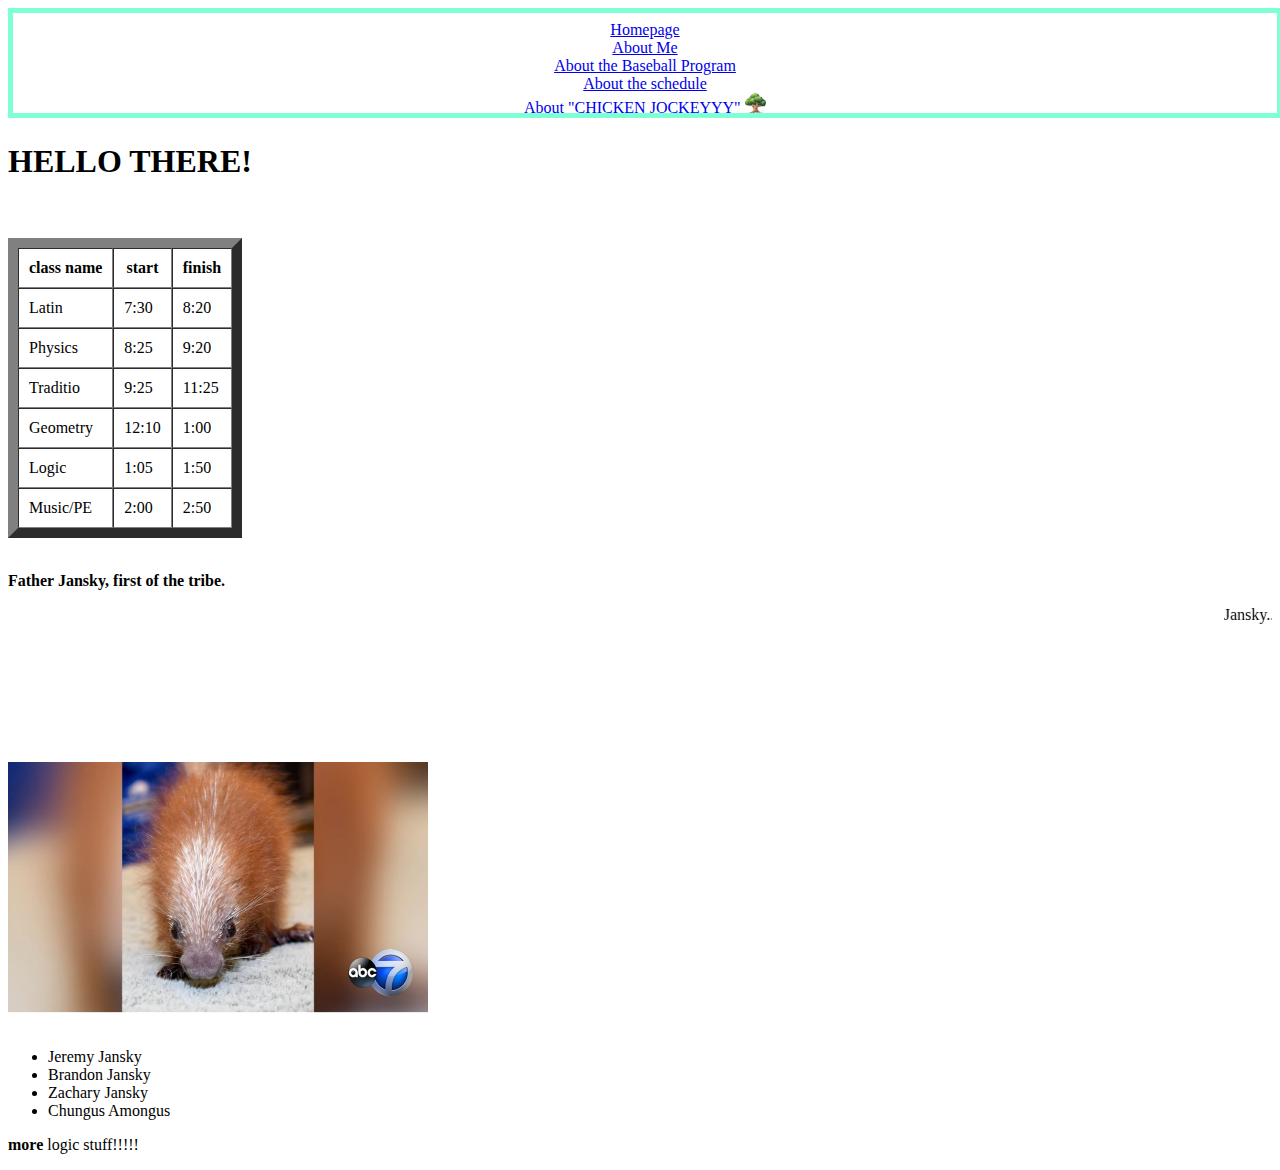
<file: index.html>
<!DOCTYPE html>
<html lang="en">

<head>
    <meta charset="UTF-8">
    <meta name="viewport" content="width=device-width, initial-scale=1.0">
    <title>The Jansky Family Legacy</title>
    <link rel="stylesheet" href="styles.css">
</head>

<body>
    <iframe src="navigation.html" frameborder="0" height="100px" width="100%"></iframe>

    <h1>HELLO THERE!</h1>

    <br>
    <br>

    <table border="10" cellpadding="10" cellspacing="0">
        <thead>
            <tr>
                <th>class name</th>
                <th>start</th>
                <th>finish</th>
            </tr>
        </thead>
        <tbody>
            <tr>
                <td>Latin</td>
                <td>7:30</td>
                <td>8:20</td>
            </tr>
            <tr>
                <td>Physics</td>
                <td>8:25</td>
                <td>9:20</td>
            </tr>
            <tr>
                <td>Traditio</td>
                <td>9:25</td>
                <td>11:25</td>
            </tr>
            <tr>
                <td>Geometry</td>
                <td>12:10</td>
                <td>1:00</td>
            </tr>
            <tr>
                <td>Logic</td>
                <td>1:05</td>
                <td>1:50</td>
            </tr>
            <tr>
                <td>Music/PE</td>
                <td>2:00</td>
                <td>2:50</td>
            </tr>
        </tbody>
    </table>

    <br>


    <p><strong>Father Jansky, first of the tribe.</strong></p>

    <marquee>Jansky...Jansky...Jansky</marquee>
    <marquee direction="down" height="400" width="450" scrollamount="20" behavior="alternate">
        <img alt="porcupine"  src="images/retarded porcupine.jpg" width="420" height="250"  />
    </marquee>
    <ul>
        <li>Jeremy Jansky
        <li>Brandon Jansky
        <li>Zachary Jansky
        <li>Chungus Amongus
    </ul>

    <p><strong>more</strong> logic stuff!!!!!</p>

</body>

</html>
</file>
<file: cssreview/index.html>
<!DOCTYPE html>
<html lang="en">
<head>
    <meta charset="UTF-8">
    <meta name="viewport" content="width=device-width, initial-scale=1.0">
    <title>Document</title>
    <link rel="stylesheet" href= "mainstyles.css">
</head>
<body>
   
    <input type="checkbox" id="zoom">
    <div id="box"></div>
    <div id="iamsteve"></div>

</body>
</html>
</file>
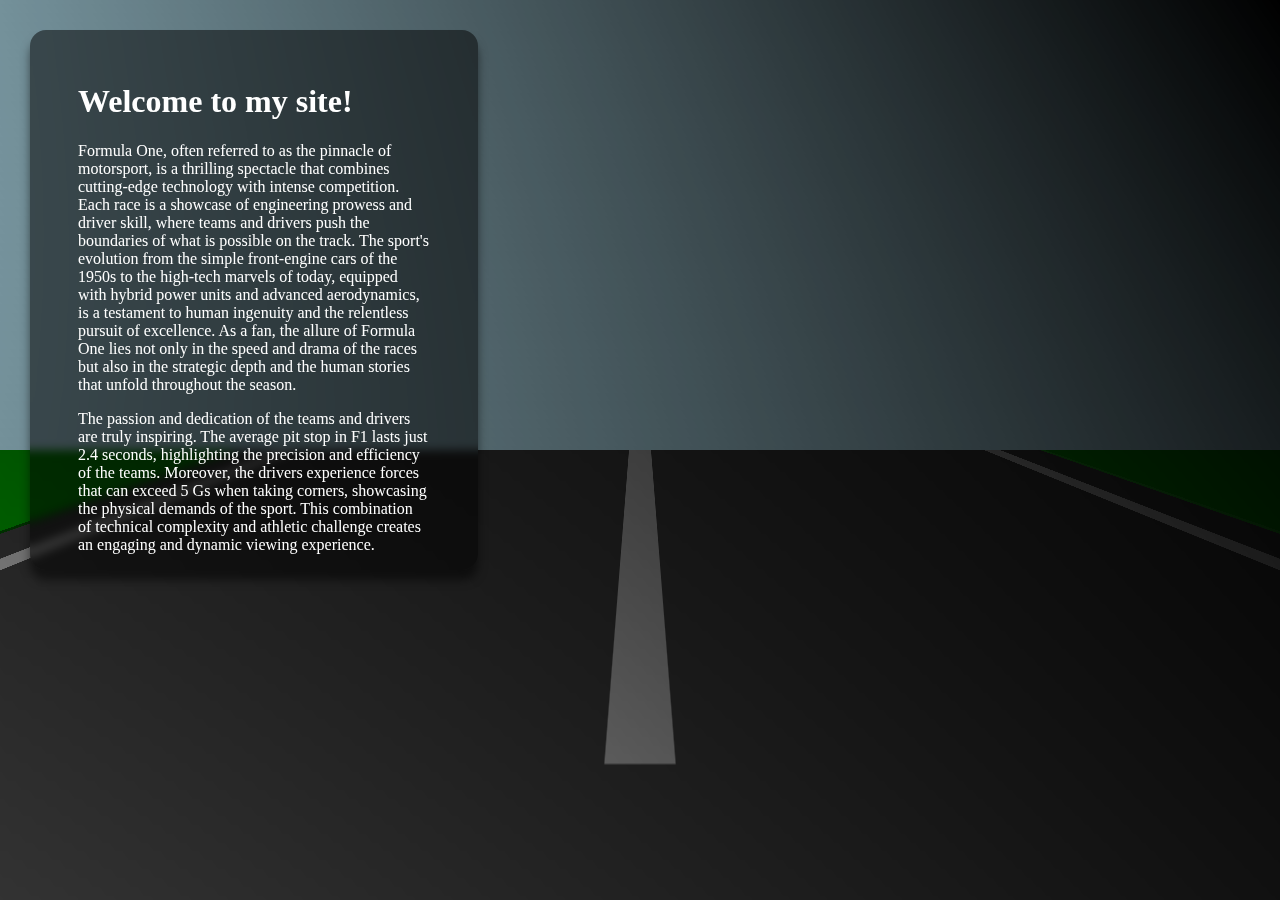
<file: f1/index.html>
<!DOCTYPE html>
<html lang="en">
<head>
    <meta charset="UTF-8">
    <meta name="viewport" content="width=device-width, initial-scale=1.0">
    <link rel="stylesheet" href="style.css">
    <title>f1</title>
</head>
<body>
    <div id="sky"></div>
    <div id="ground"></div>
    <div id="road">
      <div id="line"></div>
    </div>
    <img id="car" src="car.webp" />
    <main>
      <h1>Welcome to my site!</h1>
      <p>Formula One, often referred to as the pinnacle of motorsport, is a thrilling spectacle that combines cutting-edge technology with intense competition. Each race is a showcase of engineering prowess and driver skill, where teams and drivers push the boundaries of what is possible on the track. The sport's evolution from the simple front-engine cars of the 1950s to the high-tech marvels of today, equipped with hybrid power units and advanced aerodynamics, is a testament to human ingenuity and the relentless pursuit of excellence. As a fan, the allure of Formula One lies not only in the speed and drama of the races but also in the strategic depth and the human stories that unfold throughout the season.</p>
      <p>The passion and dedication of the teams and drivers are truly inspiring. The average pit stop in F1 lasts just 2.4 seconds, highlighting the precision and efficiency of the teams. Moreover, the drivers experience forces that can exceed 5 Gs when taking corners, showcasing the physical demands of the sport. This combination of technical complexity and athletic challenge creates an engaging and dynamic viewing experience. Additionally, the global reach of Formula One, with over 500 million viewers worldwide and more than 5 million fans attending races each season, underscores its status as a truly international sport.</p>
    </main>
    
</body>
</html>
</file>
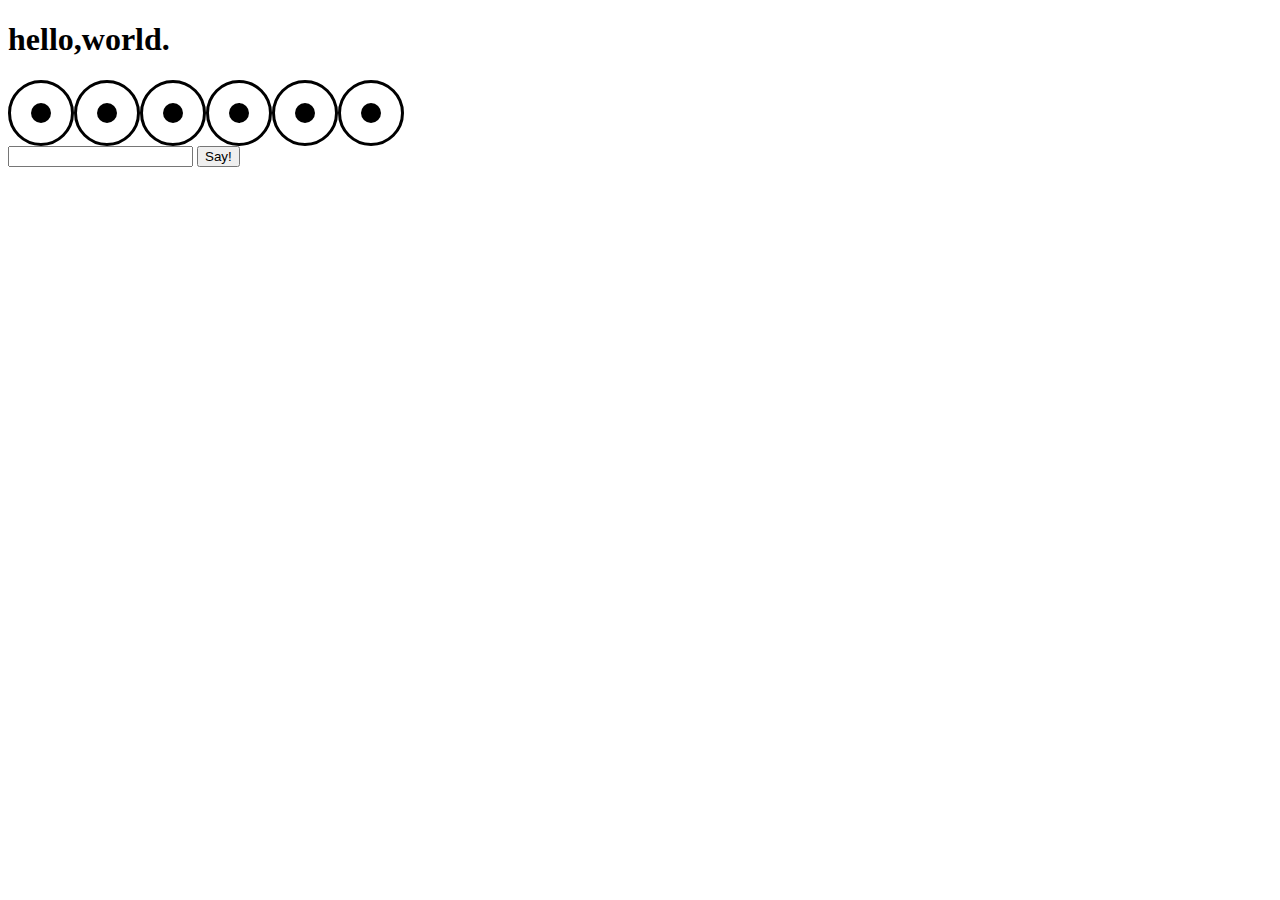
<file: js/index.html>
<!DOCTYPE html>
<html lang="en">

<head>
    <meta charset="UTF-8">
    <meta name="viewport" content="width=device-width, initial-scale=1.0">
    <script defer src="scripts.js"></script>
    <title>idk</title>
    <style>
        #eyes {
            display: flex;
        }

        #eyes .eye {
            width: 60px;
            height: 60px;
            border-radius: 50%;
            position: relative;
            background: white;
            border: 3px solid black;
        }

        #eyes .eye .pupil {
            width: 20px;
            height: 20px;
            background: black;
            border-radius: 50%;
            position: absolute;
            top: 20px;
            left: 20px;
        }
    </style>
</head>

<body>
    <h1 id="title">hello,world.</h1>
    <h2 hidden>You've unlocked a secret. hooray for you ig</h2>
    <p id="currenttime"></p>
    <div id="eyes">
        <div class="eye">
            <div class="pupil"> </div>
        </div>
        <div class="eye">
            <div class="pupil"> </div>
        </div>
        <div class="eye">
            <div class="pupil"> </div>
        </div>
        <div class="eye">
            <div class="pupil"> </div>
        </div>
        <div class="eye">
            <div class="pupil"> </div>
        </div>
        <div class="eye">
            <div class="pupil"> </div>
        </div>

    </div>

    <input id="phrase" />
    <button id="sayPhrase">Say!</button>


</body>

</html>
</file>
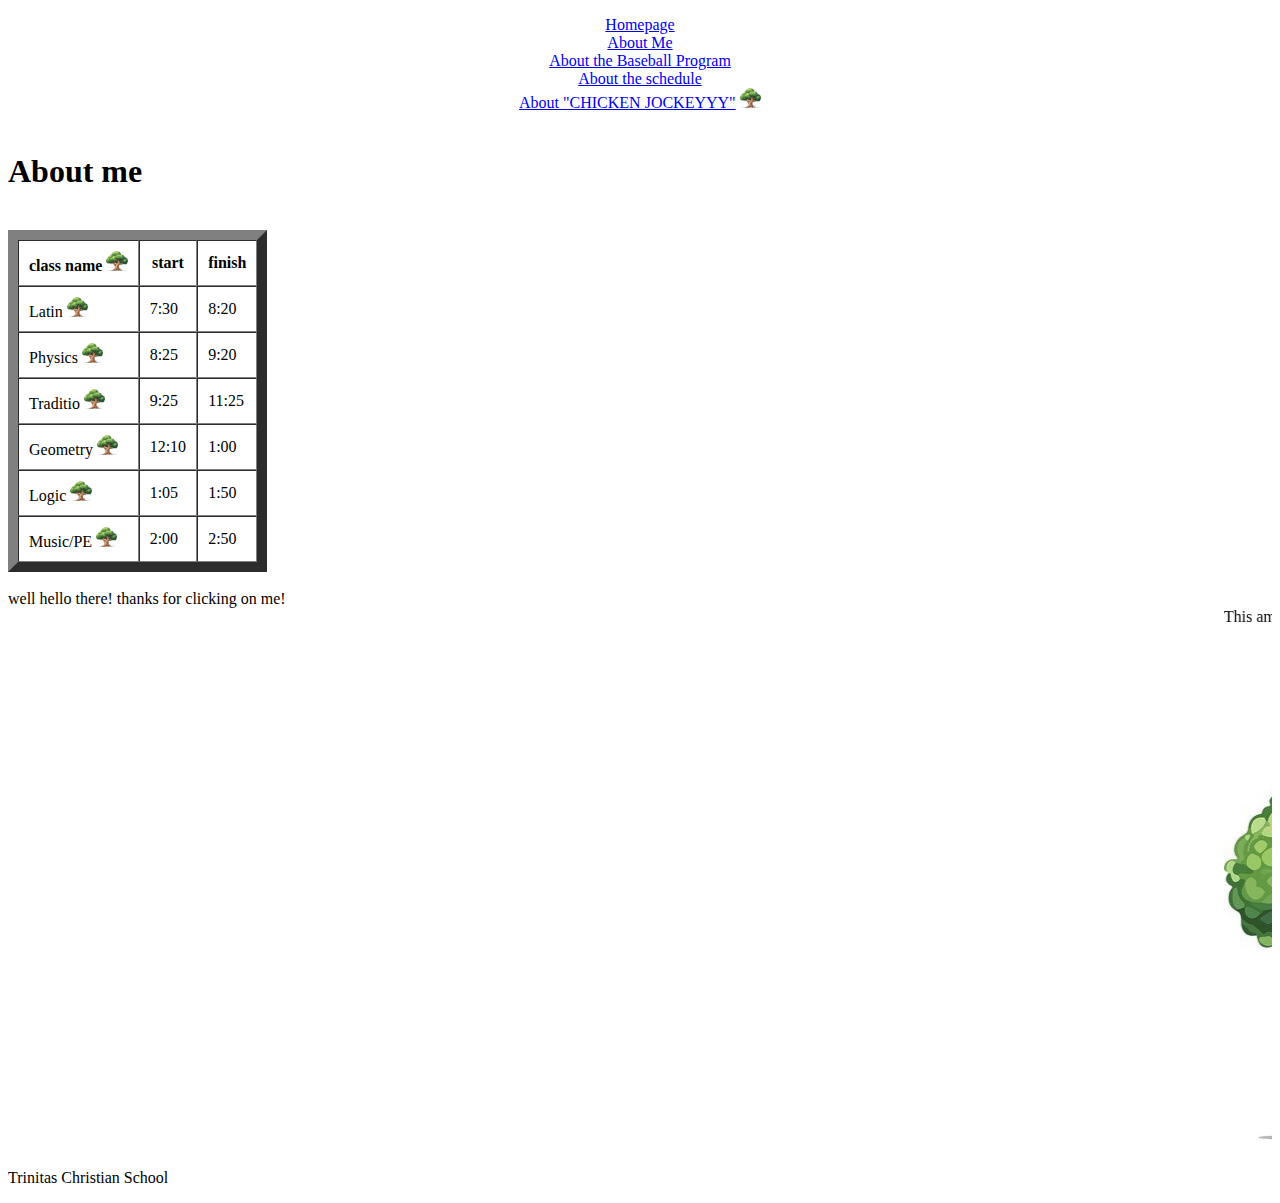
<file: about.html>
<!DOCTYPE html>
<html lang="en">

<head>
    <meta charset="UTF-8">
    <meta name="viewport" content="width=device-width, initial-scale=1.0">
    <title>The Jansky Family Legacy</title>
</head>

<body>
    <iframe src="navigation.html" frameborder="0" height="120px" width="100%"></iframe>


    <h1>About me</h1>
    <br>

    <table border="10" cellpadding="10" cellspacing="0">
        <thead>
            <tr>
                <th>class name  <img title="trinitas" src="images/green-tree-with-large-brown-branches-clip-art-58868.jpg" height="20px"/> </th>
                <th>start</th>
                <th>finish</th>
            </tr>
        </thead>
        <tbody>
            <tr>
                <td>Latin  <img title="trinitas" src="images/green-tree-with-large-brown-branches-clip-art-58868.jpg" height="20px"/> </td>
                <td>7:30</td>
                <td>8:20</td>
            </tr>
            <tr>
                <td>Physics <img title="trinitas" src="images/green-tree-with-large-brown-branches-clip-art-58868.jpg" height="20px"/> </td>
                <td>8:25</td>
                <td>9:20</td>
            </tr>
            <tr>
                <td>Traditio  <img title="trinitas" src="images/green-tree-with-large-brown-branches-clip-art-58868.jpg" height="20px"/> </td>
                <td>9:25</td>
                <td>11:25</td>
            </tr>
            <tr>
                <td>Geometry  <img title="trinitas" src="images/green-tree-with-large-brown-branches-clip-art-58868.jpg" height="20px"/> </td>
                <td>12:10</td>
                <td>1:00</td>
            </tr>
            <tr>
                <td>Logic  <img title="trinitas" src="images/green-tree-with-large-brown-branches-clip-art-58868.jpg" height="20px"/> </td>
                <td>1:05</td>
                <td>1:50</td>
            </tr>
            <tr>
                <td>Music/PE  <img title="trinitas" src="images/green-tree-with-large-brown-branches-clip-art-58868.jpg" height="20px"/> </td>
                <td>2:00</td>
                <td>2:50</td>
            </tr>
        </tbody>
    </table>


    <br>


    well hello there! thanks for clicking on me!

    <marquee> This amazing website serves TRINITAS!!! </marquee>

    <marquee> <img alt=" tree picture" src="images/green-tree-with-large-brown-branches-clip-art-58868.jpg" />

    </marquee>

    <p> Trinitas Christian School </p>

</body>
</file>
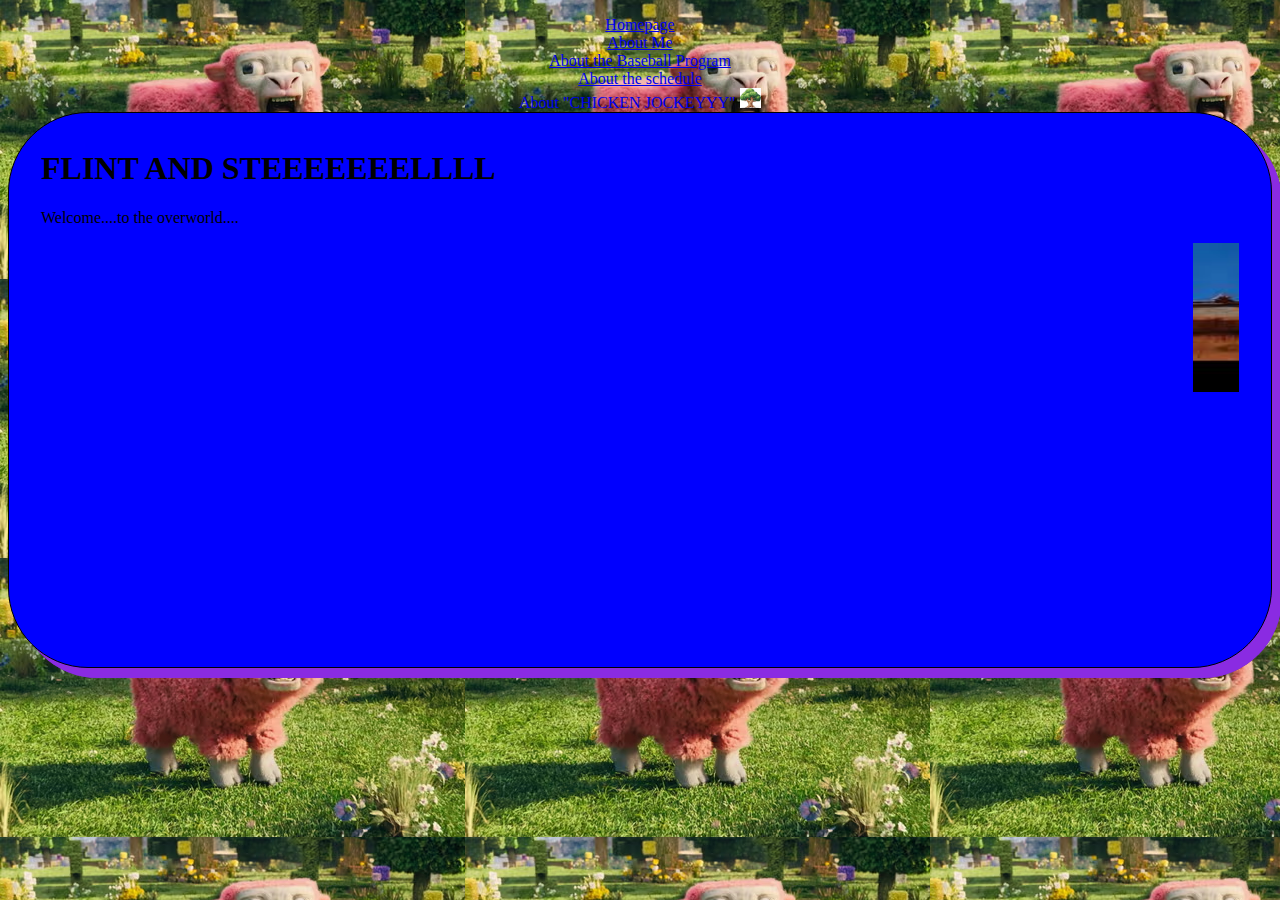
<file: flintandsteel.html>
<!DOCTYPE html>
<html lang="en">
<head>
    <meta charset="UTF-8">
    <meta name="viewport" content="width=device-width, initial-scale=1.0">
    <title>chicken jockey</title>
    <iframe src="navigation.html" frameborder="0" height="100px" width="100%"></iframe>
    <style>

.wrapper {
            display: flex;
          }
          
          .box {
            width: 100px;
            height: 40px;
            padding: 0.5em;
            border: 1px solid hotpink
            margin 20px;
          }
          
          body {
            background-image: url(images/sheep.avif);
          }

        main {
            padding: 1em 2em;
            border: 1px solid black;
            border-radius: 5em;
            background-color: blue;
            box-shadow: 
            10px 10px blueviolet,
            10px 10px rebeccapurple;
            
          }
      
          main:hover {
            transition-duration: 1s;
            opacity: 1;
            transform: scale(1) rotate(-5deg);
            filter: grayscale(0);
      }
    
        </style>
</head>
<body>


    <main>
             <h1>FLINT AND STEEEEEEELLLL</h1>
        <p>Welcome....to the overworld....</p>

        <marquee>  <marquee direction="down" height="400" width="450" scrollamount="20">
            <img alt="porcupine"  src="images/iamsteve.jpeg" width="420" height="250"  /> </marquee>
    </main>
      


</body>
</html>
</file>
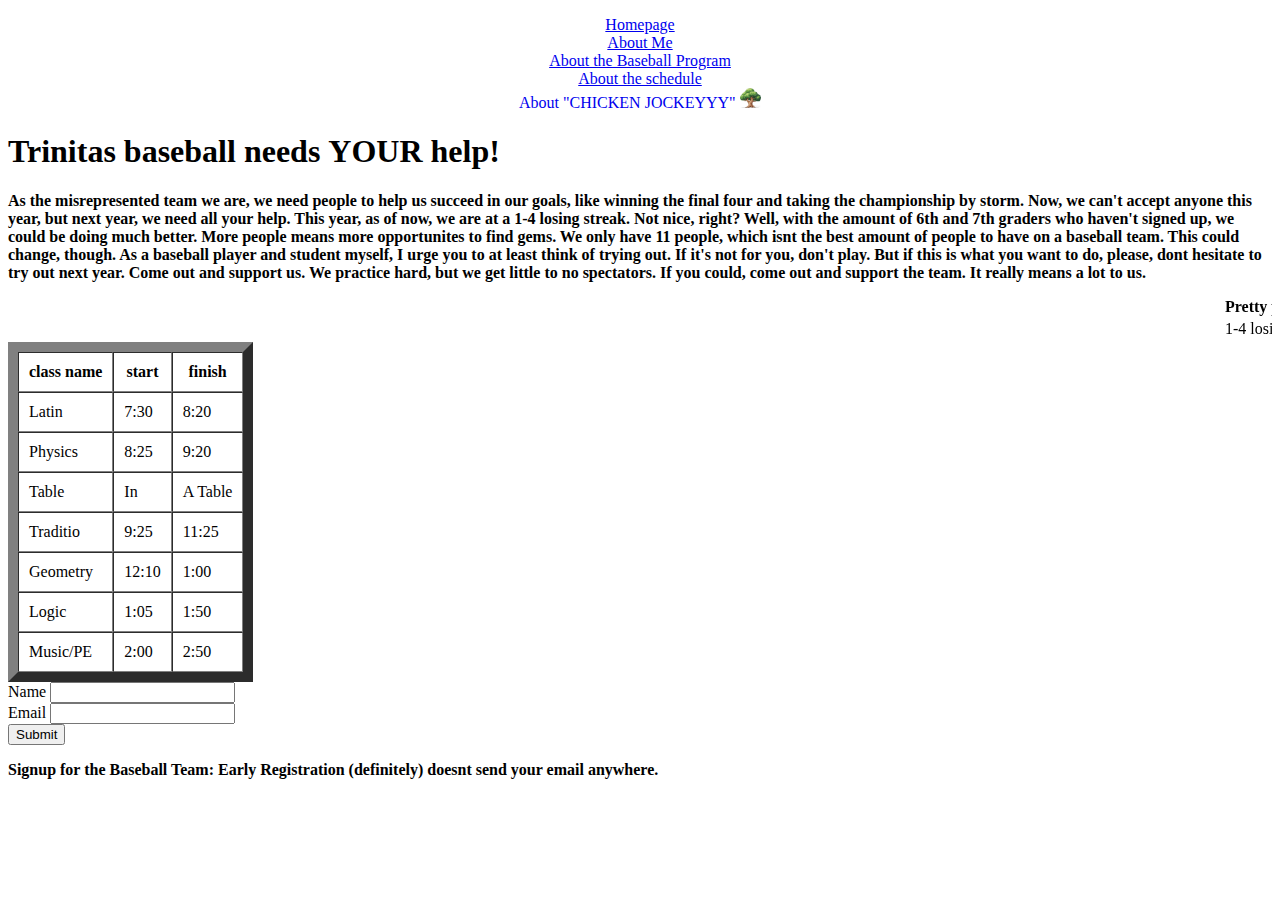
<file: me.html>
<!DOCTYPE html>
<html lang="eng">

<head>
    <meta charset="UTF-8">
    <meta name="viewport" content="width=device-width, initial-scale=1.0">
    <title>About the Baseball Program:</title>

    <style>
        body {
            background-image: url(https://th.bing.com/th/id/R.bbac687b3ddf2f20e956929c9e71c546?rik=9jjlCXHUcBpjeg&riu=http%3a%2f%2fmyfreetextures.com%2fwp-content%2fuploads%2f2011%2f06%2ftilesf1.jpg&ehk=qrQbVNVxIz%2fO%2bAdfhFUYjIO4yXWUFMrUIAQ3cufOtq8%3d&risl=&pid=ImgRaw&r=0);
        }

        p {
            font-weight: bold;
        }
    </style>


</head>

<body>
    <iframe src="navigation.html" frameborder="0" height="100px" width="100%"></iframe>


    <h1>Trinitas baseball needs <strong>YOUR</strong> help!</h1>

    <p>As the misrepresented team we are, we need people to help us succeed in our goals, like winning the final four
        and taking the championship by storm. Now, we can't accept anyone this year, but next year, we need all your
        help. This year, as of now, we are at a 1-4 losing streak. Not nice, right? Well, with the amount of 6th and 7th
        graders who haven't signed up, we could be doing much better. More people means more opportunites to find gems.
        We only have 11 people, which isnt the best amount of people to have on a baseball team. This could change,
        though. As a baseball player and student myself, I urge you to at least think of trying out. If it's not for
        you, don't play. But if this is what you want to do, please, dont hesitate to try out next year. Come out and
        support us. We practice hard, but we get little to no spectators. If you could, come out and support the team.
        It really means a lot to us. </p>

            <marquee> <strong> Pretty please help us??? </strong> </marquee>

            <marquee> 1-4 losing streak :{</marquee>

    <br>

    <table border="10" cellpadding="10" cellspacing="0">
        <thead>
            <tr>
                <th>class name</th>
                <th>start</th>
                <th>finish</th>
            </tr>
        </thead>
        <tbody>
            <tr>
                <td>Latin</td>
                <td>7:30</td>
                <td>8:20</td>
            </tr>
            <tr>
                <td>Physics</td>
                <td>8:25</td>
                <td>9:20</td>
            </tr>
                 <tbody>
                    <td>Table</td>
                    <td> In </td>
                    <td> A Table</td>
                 </tbody>
            <tr>
                <td>Traditio</td>
                <td>9:25</td>
                <td>11:25</td>
            </tr>
            <tr>
                <td>Geometry</td>
                <td>12:10</td>
                <td>1:00</td>
            </tr>
            <tr>
                <td>Logic</td>
                <td>1:05</td>
                <td>1:50</td>
            </tr>
            <tr>
                <td>Music/PE</td>
                <td>2:00</td>
                <td>2:50</td>
            </tr>
        </tbody>
    </table>

    <form>
        <div><label for="name">Name</label> <input id="name" type="text" /></div>
        <div><label for="email">Email</label> <input id="email" type="email" /></div>
      
        <div class="buttons"><input type="submit" value="Submit" /></div>
      </form>

      <p> Signup for the Baseball Team: Early Registration (definitely) doesnt send your email anywhere. </p>
      
    <br>

</body>

</html>
</file>
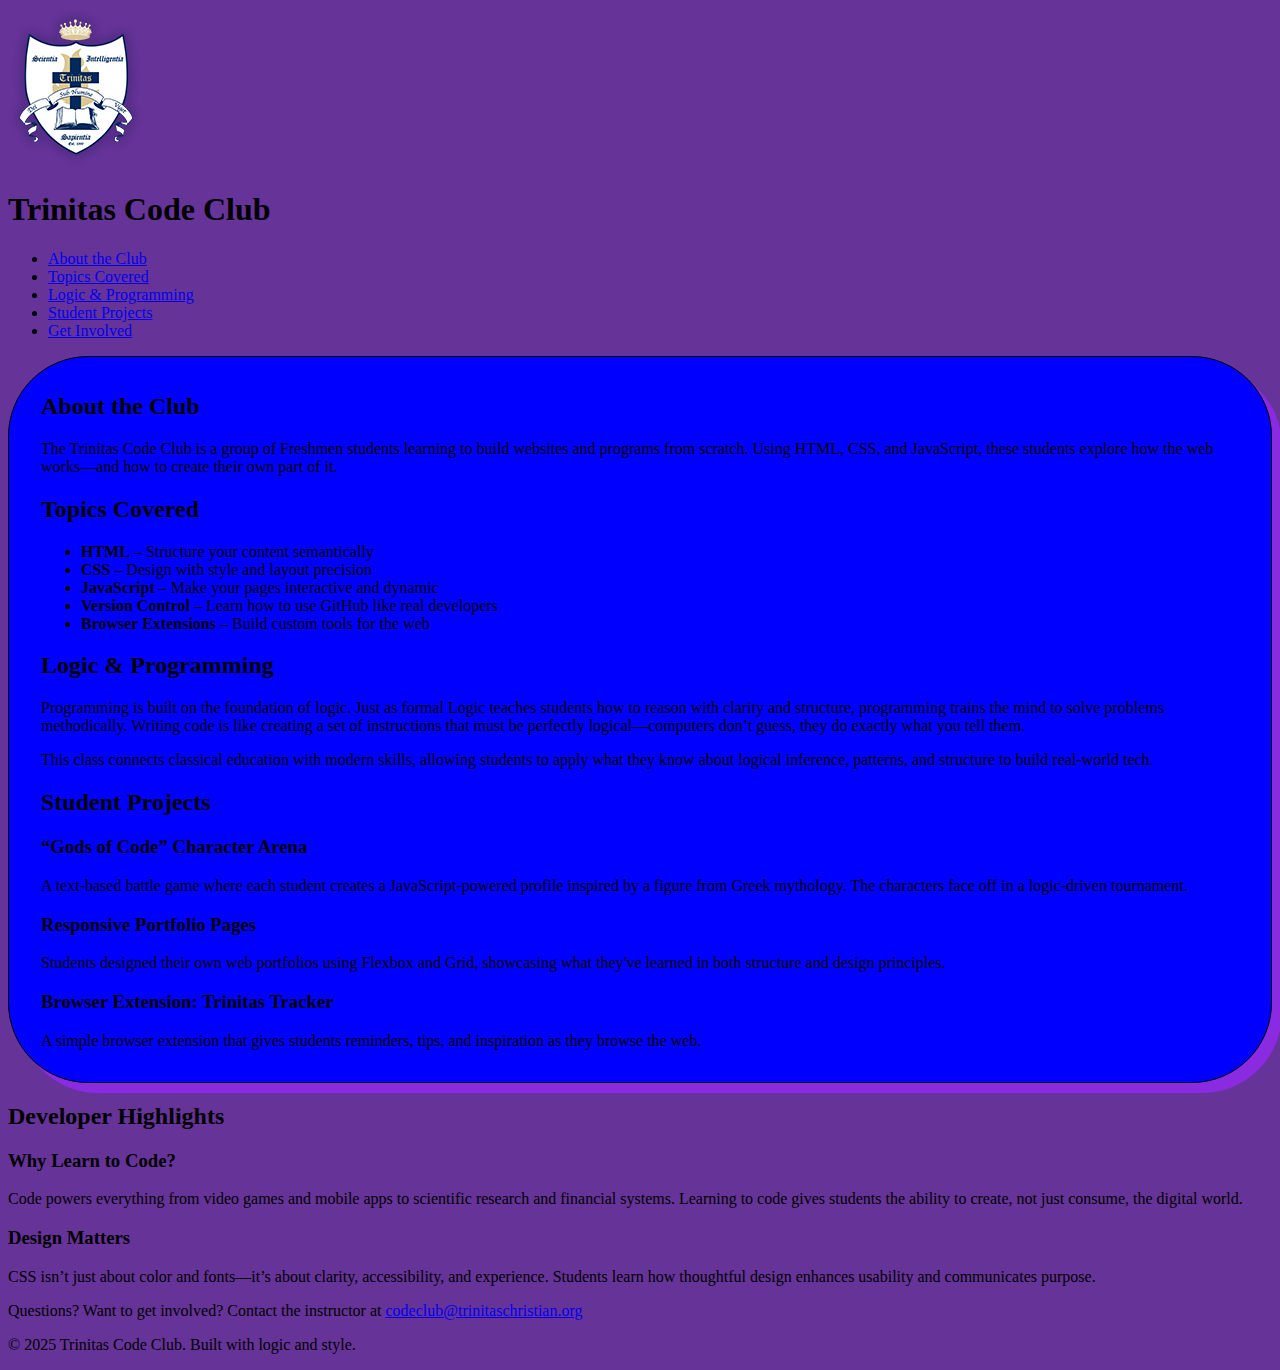
<file: sample.html>
<!DOCTYPE html>
<html lang="en">
<head>
  <meta charset="UTF-8">
  <title>Trinitas Code Club</title>
  <meta name="description" content="Freshmen learning web development at Trinitas Christian School">
  <meta name="viewport" content="width=device-width, initial-scale=1.0">
  <style>

     body {
      background: rebeccapurple;
    } 

    @media (min-width: 800px) and (prefers-color-scheme: dark) {
      body {
        color: var(---primary-color) ;
        background-color: var(--accent-color);
      }
    }

      :root {
        /* our brand colors*/
        --primary-color: black;
        --accent-color: white;
      }
   
   
    /*:root {
        light theme
      --fg-light-color: black;
      --bg-light-color: white;
        dark theme
      --fg-dark-color: white;
      --bg-dark-color: black;*/
    }

    #Crest {
      position: sticky;
      top: 20px;
    }

    main {
      padding: 1em 2em;
      border: 1px solid black;
      border-radius: 5em;
      background-color: blue;
      box-shadow: 
      10px 10px blueviolet,
      10px 10px rebeccapurple;
      
    }

    main:hover {
      transition-duration: 100s;
      opacity: 1;
      transform: scale(1) rotate(360deg);
      filter: grayscale(0.2);
    }

  </style>
</head>
<body>
  <img id="Crest" src="images/Crest.png" alt="School Photo"
  <header>
    <h1>Trinitas Code Club</h1>
    <nav>
      <ul>
        <li><a href="#about" class="nav-link">About the Club</a></li>
        <li><a href="#topics" class="nav-link">Topics Covered</a></li>
        <li><a href="#logic" class="nav-link">Logic & Programming</a></li>
        <li><a href="#projects" class="nav-link">Student Projects</a></li>
        <li><a href="#contact" class="nav-link">Get Involved</a></li>
      </ul>
    </nav>
  </header>

  <main>
    <section id="about">
      <h2>About the Club</h2>
      <p>The Trinitas Code Club is a group of Freshmen students learning to build websites and programs from scratch. Using HTML, CSS, and JavaScript, these students explore how the web works—and how to create their own part of it.</p>
    </section>

    <section id="topics">
      <h2>Topics Covered</h2>
      <ul class="topics-list">
        <li><strong>HTML</strong> – Structure your content semantically</li>
        <li><strong>CSS</strong> – Design with style and layout precision</li>
        <li><strong>JavaScript</strong> – Make your pages interactive and dynamic</li>
        <li><strong>Version Control</strong> – Learn how to use GitHub like real developers</li>
        <li><strong>Browser Extensions</strong> – Build custom tools for the web</li>
      </ul>
    </section>

    <section id="logic">
      <h2>Logic & Programming</h2>
      <p>Programming is built on the foundation of logic. Just as formal Logic teaches students how to reason with clarity and structure, programming trains the mind to solve problems methodically. Writing code is like creating a set of instructions that must be perfectly logical—computers don’t guess, they do exactly what you tell them.</p>
      <p>This class connects classical education with modern skills, allowing students to apply what they know about logical inference, patterns, and structure to build real-world tech.</p>
    </section>

    <section id="projects">
      <h2>Student Projects</h2>
      <article class="project-card" data-category="web">
        <h3>“Gods of Code” Character Arena</h3>
        <p>A text-based battle game where each student creates a JavaScript-powered profile inspired by a figure from Greek mythology. The characters face off in a logic-driven tournament.</p>
      </article>
      <article class="project-card" data-category="design">
        <h3>Responsive Portfolio Pages</h3>
        <p>Students designed their own web portfolios using Flexbox and Grid, showcasing what they've learned in both structure and design principles.</p>
      </article>
      <article class="project-card" data-category="tooling">
        <h3>Browser Extension: Trinitas Tracker</h3>
        <p>A simple browser extension that gives students reminders, tips, and inspiration as they browse the web.</p>
      </article>
    </section>
  </main>

  <aside>
    <h2>Developer Highlights</h2>
    <article>
      <h3>Why Learn to Code?</h3>
      <p>Code powers everything from video games and mobile apps to scientific research and financial systems. Learning to code gives students the ability to create, not just consume, the digital world.</p>
    </article>
    <article>
      <h3>Design Matters</h3>
      <p>CSS isn’t just about color and fonts—it’s about clarity, accessibility, and experience. Students learn how thoughtful design enhances usability and communicates purpose.</p>
    </article>
  </aside>

  <footer>
    <p>Questions? Want to get involved? Contact the instructor at <a href="mailto:codeclub@trinitaschristian.org">codeclub@trinitaschristian.org</a></p>
    <p>&copy; 2025 Trinitas Code Club. Built with logic and style.</p>
  </footer>
</body>
</html>
</file>
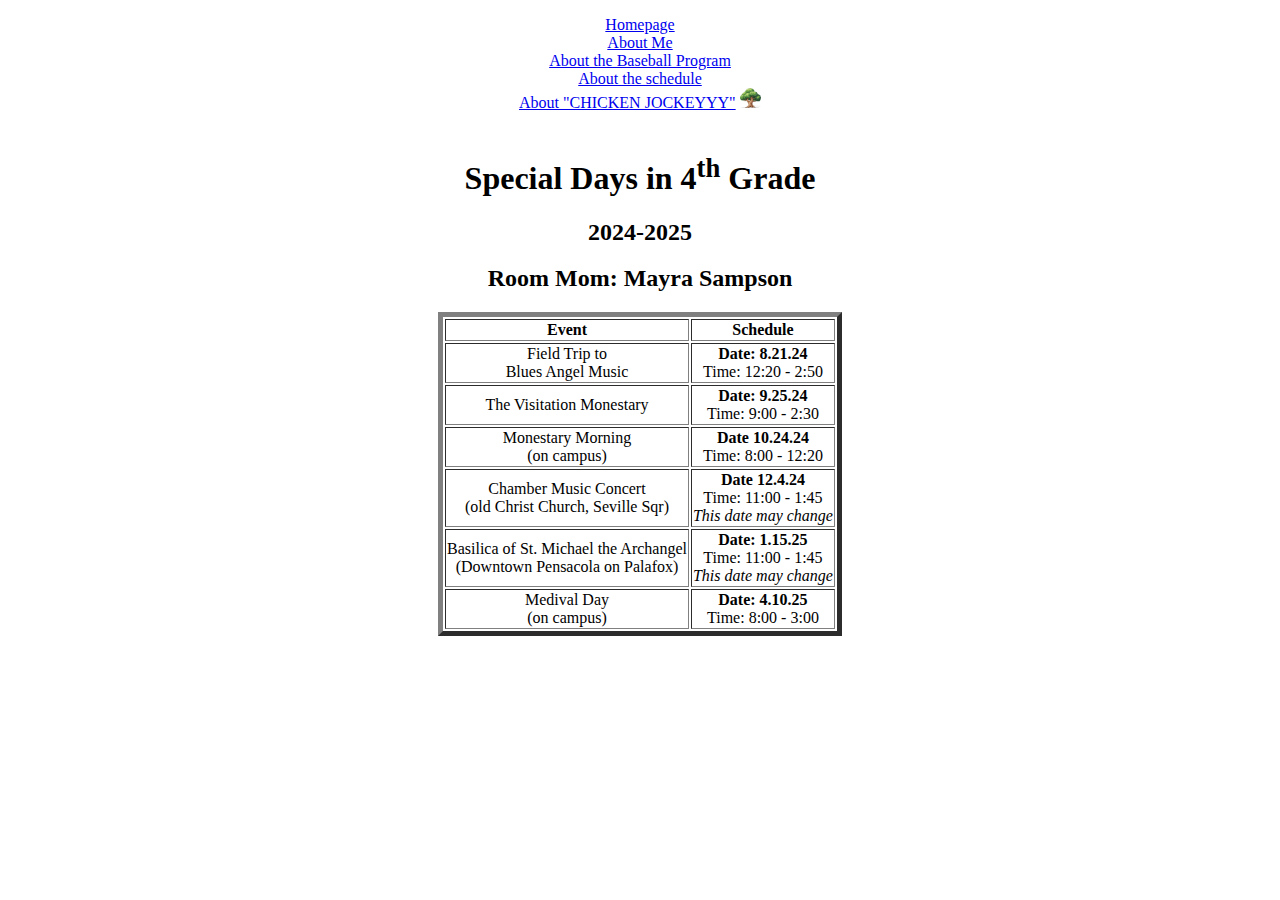
<file: specialdays.html>
<!DOCTYPE html>
<html lang="en">

<head>
    <meta charset="UTF-8">
    <meta name="viewport" content="width=device-width, initial-scale=1.0">
    <title>special days</title>
</head>

<body align="center">
    <iframe src="navigation.html" frameborder="0" height="120px" width="100%"></iframe>

    <h1>Special Days in 4<sup>th</sup> Grade</h1>
    <h2>2024-2025</h2>
    <h2> Room Mom: Mayra Sampson</h2>

    <table border="5" align="center">
        <thead>
            <tr>
                <th>Event</th>
                <th>Schedule</th>
            </tr>
        </thead>
        <tbody>
            <tr>
                <td>Field Trip to <br> Blues Angel Music</td>
                <td><strong>Date: 8.21.24 </strong> <br> Time: 12:20 - 2:50</td>
            </tr>
            <tr>
                <td>The Visitation Monestary</td>
                <td><strong>Date: 9.25.24</strong> <br> Time: 9:00 - 2:30 </td>
            </tr>
            <tr>
                <td>Monestary Morning <br> (on campus)</td>
                <td><strong>Date 10.24.24</strong> <br> Time: 8:00 - 12:20</td>
            </tr>
            <tr>
                <td>Chamber Music Concert <br> (old Christ Church, Seville Sqr)</td>
                <td><strong>Date 12.4.24</strong> <br> Time: 11:00 - 1:45 <br> <em>This date may change</em>
                </td>
            </tr>
            <tr>
                <td>Basilica of St. Michael the Archangel <br> (Downtown Pensacola on Palafox) </td>
                <td><strong>Date: 1.15.25</strong> <br> Time: 11:00 - 1:45 <br> <em>This date may change</em> </td>
            </tr>
            <tr>
                <td>Medival Day <br> (on campus)</td>
                <td><strong>Date: 4.10.25</strong> <br> Time: 8:00 - 3:00</td>
            </tr>
        </tbody>

    </table>

</html>
</file>
<file: styles.css>
body {
    --bordercolor:aquamarine;
}

iframe{
    border-color: var(--bordercolor);
    border-width: 5px;
    border-style: solid;
}
</file>
<file: cssreview/mainstyles.css>
#iamsteve {
    --on-size: 10em;
    --off-size: 7em;
}

#iamsteve {
    width: var(--off-size);
    height: var(--off-size);
    border: 2px solid green;
    background: rebeccapurple;
    transition: all 2s;
}

#zoom:checked + #box {
    width: 1em;
    height: 1em;
    border: 1px solid black;
    background: pink
}
</file>
<file: f1/style.css>
/* We start by defining some variables. We'll use these values throughout
   our CSS, so it's nice to have this much control from one spot. We can
   easily change the road width, its bumpiness, the color of our lines,
   and more. By wrapping these in :root { ... }, we specify a "scope" for
   the variables, meaning where they apply. Because we put them in the
   :root selector, the variables apply to the root document, which is the
   <html> element, and everything inside of it. */
   :root {
    --road-width: 800px;
    --road-color: #333;
    --road-bumpiness: 2px;
    --car-height: calc(50vh);
    --car-width: calc(var(--car-height) * 1.25);
    --line-width: calc(var(--road-width) / 35);
    --line-height: calc(var(--line-width) * 10);
    --line-color: rgba(255, 255, 255, 0.5);
  }
  
  main {
    /* Positioning */
    position: fixed; z-index: 10;
    top: 30px; left: 30px;
    max-height: 60vh; width: 35vw;
  
    /* Box model */
    box-sizing: border-box;
    padding: 1em 2em;
    border: 1em solid transparent;
    border-radius: 1em;
  
    /* Visuals */
    background-color: rgba(0, 0, 0, 0.5);
    backdrop-filter: blur(5px);
    box-shadow: 0 10px 10px rgba(0, 0, 0, 0.5);
    color: white;
    font-family: cursive;
  
    /* Scrollbar */
    overflow-y: scroll;
    scrollbar-color: white transparent;
    scrollbar-width: thin;
  }
  
  body {
    /* The "overflow" property controls how the body element responds to
       elements being too wide or too tall to fully display. Normally a set
       of scrollbars might be added, but by setting the value to "hidden", we
       instruct the browser to ignore any content that can't be shown, and to
       NOT add scrollbars. */
    overflow: hidden;
    
    &::after {
      content: ""; position: absolute; z-index: 8;
      background: linear-gradient(-125deg, black, transparent);
      top: 0; right: 0; left: 0; bottom: 0;
    }
  }
  
  #sky {
    /* Positioning & dimensions */
    position: absolute;
    top: 0; left: 0; right: 0;
    height: 50vh;
  
    /* Visuals */
    background: lightblue;
  
    /* We use a pseudo-element (which exists for almost every element) to create
       a subtle gradient. By making this the same size as our sky element, it gives
       the impression of depth. */
    &::after {
      content: "";
      position: absolute; z-index: 2;
      top: 0; left: 0; right: 0; bottom: 0;
      background-image: linear-gradient(to top, rgba(0, 0, 0, 0.2), transparent);
    }
  }
  
  #ground {
    /* Positioning & dimensions */
    position: absolute;
    bottom: 0; left: 0; right: 0;
    height: 50vh;
  
    /* Visuals */
    background: green;
  
    /* We use the same approach as above, for the sky, here on the ground. */
    &::after {
      content: "";
      position: absolute; z-index: 3;
      top: 0; left: 0; right: 0; bottom: 0;
      background-image: linear-gradient(to bottom, rgba(0, 0, 0, 0.2), transparent);
    }
  }
  
  #car {
    /* Positioning & size */
    position: absolute;
    bottom: 0;
    left: calc(50% - var(--car-width) / 2);
    width: var(--car-width);
    height: var(--car-height);
  
    /* Animations */
    animation:
      rumble 0.1s linear infinite,
      speedup_slowdown 12.5s ease-in-out infinite,
      steer_left_right 2.68s ease-in-out infinite alternate;
  }
  
  @keyframes rumble {
    /* This keyframe set gives the car its bumpiness effect. We update
       the y-position of the car half-way through the animation, and we
       reset it to 0 at the start and finish of the animation. We use
       the "translate" property which takes two values: x and y position. */
    0%, 100% { translate: 0 0 }
    50% { translate: 0 var(--road-bumpiness) }
  }
  
  @keyframes speedup_slowdown {
    /* At the start and finish (i.e., 0% and 100%) of our animation, we want
       the car to be about 150px out of view, cutting off the bottom-part of
       the car. At 50% of the animation, we want the car higher, and smaller,
       so that it appears to be further down the road. */
    0%, 100% {
      bottom: calc(-0.25 * var(--car-height));
    }
    50% {
      scale: 0.55;
      bottom: calc(50vh - calc(var(--car-height) * 0.7));
    }
  }
  
  @keyframes steer_left_right {
    /* This animation is responsible for moving the car left and right.
       It starts by setting the "left" position to 50vw. Remember that
       "vw" stands for "viewport width", or roughly 1% of the screen's
       width. So 50vw is about 50% of the screen width. If we set the
       left position to 50vw, we position the car so that it is just
       to the right of the center line. We alternate between 50vw, and
       whatever 50vw - --car-width is, placing the car on the left of
       the center line. We also skew the shape of the car as it moves
       from one side to the other. */
    0% {
      left: 50vw;
      transform: skew(15deg);
    }
    100% {
      left: calc(50vw - var(--car-width));
      transform: skew(-15deg);
    }
  }
  
  #road {
    /* Positioning & layout */
    position: absolute;
    top: 50%;
    left: calc((100vw - var(--road-width))/2);
    width: var(--road-width);
    height: 70vh;
    overflow: hidden;
  
    /* Visuals & transform */
    background: var(--road-color);
    background-image: linear-gradient(to right,
      transparent 5%,
      var(--line-color) 5%, var(--line-color) 7%,
      transparent 7%, transparent 93%,
      var(--line-color) 93%, var(--line-color) 95%,
      transparent 95%
    );
    transform-origin: center top;
    transform: perspective(300px) rotateX(65deg);
    box-shadow:
      5px 0 0 rgba(255, 255, 255, 0.1),
      -5px 0 0 rgba(0, 0, 0, 0.5);
  
    /* Notice how this #line selector is inside the styles for the #road selector.
       This is what's called a "nested selector," meaning the selector is nested within
       another selector. Because #line is declared inside #road, it's the same as if we
       had used a "#road #line" selector instead. */
    #line {
      /* Positioning & dimensions */
      position: absolute;
      top: 0;
      left: calc((var(--road-width) - var(--line-width)) / 2);
      width: var(--line-width);
      height: var(--line-height);
  
      /* Visuals & animation */
      background: var(--line-color);
      animation: drive_forward 0.5s linear infinite;
    }
  }
  
  @keyframes drive_forward {
    /* I'm using the calc function, multiplying the line height by -1 to get the opposite.
       So if the line height is 100px, we get -100px, and that is where the animation starts.
       This causes the animation to start with the line above (i.e., out of view) the road.
       In this case, we used "from" instead of "0%" and "to" instead of "100%". You can use
       these helpful aliases when it makes sense. */
    from { top: calc(-1 * var(--line-height)) }
    to { top: 100% }
  }
</file>
